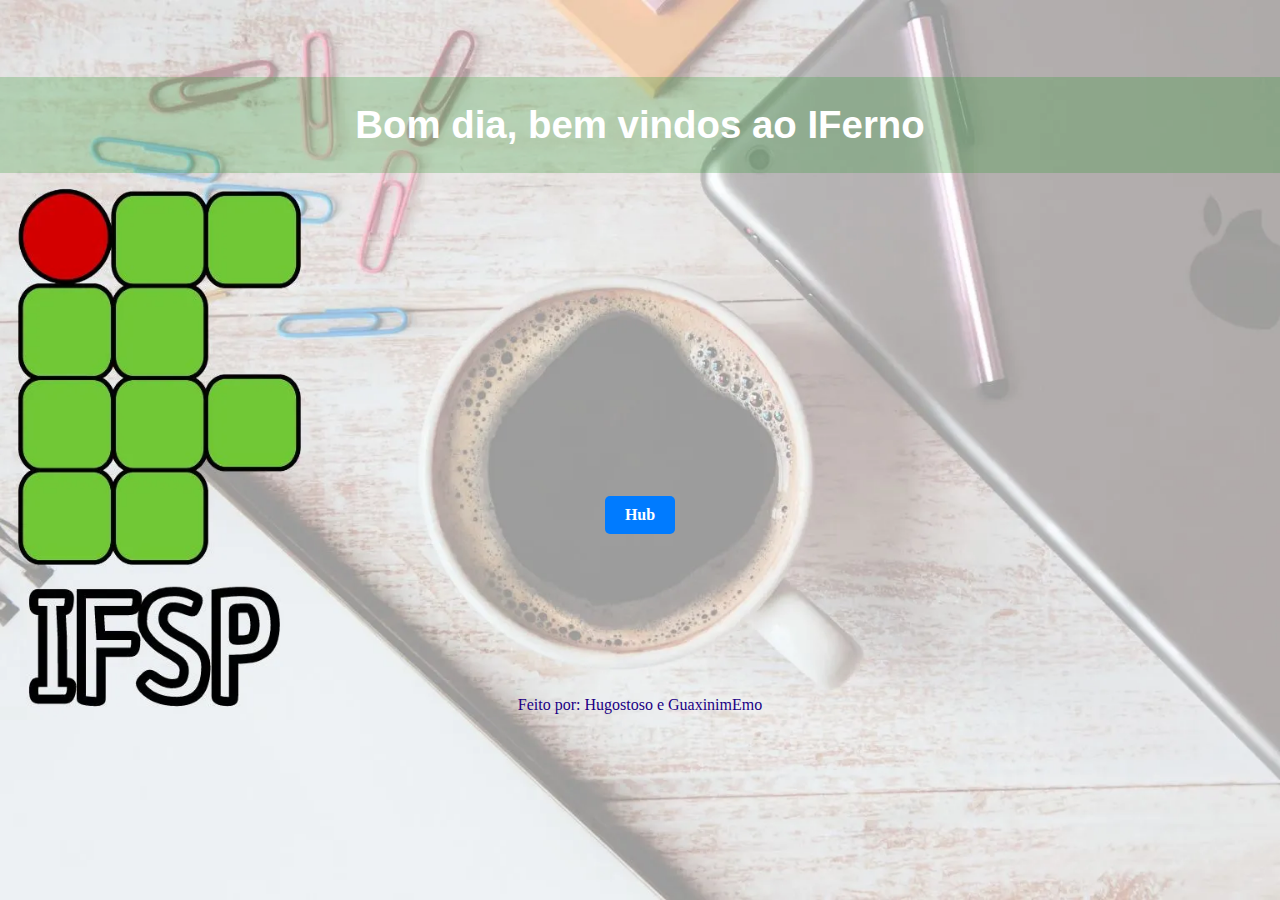
<file: index.html>
<!DOCTYPE html>
<html lang="pt-br">
<head>
    <meta charset="UTF-8">
    <meta http-equiv="X-UA-Compatible" content="IE=edge">
    <meta name="viewport" content="width=device-width, initial-scale=1.0">
    <link rel="icon" href="imag/Logo-IF-Inferni.png">
    <link rel="stylesheet" href="css/index.css">
    <title>SobrevIF</title>
</head>
<body>
    <div id="alinhado">
         <div id="bomdia">
            <h1>Bom dia, bem vindos ao IFerno</h1>
        </div>
         <div id="bhutan">
           <a href="html/p1.html" class="button"><b>Hub</b></a>
        </div>
         <div id="batata">
           <p>Feito por: Hugostoso e GuaxinimEmo</p>
         </div>
    </div>
</body>
</html>
</file>
<file: css/index.css>
body
{
    align-items: center;
    display: grid;
    border: none;
    margin: 0px;
    padding: 0px;
}
#alinhado
{
    background-image: url(../imag/Cursos-IFSP.webp);    
    display: grid;
    height: 100vh;
    width: 100%;
    grid-template: 80px 10% 300px 10% 100px 10% / 100% ;
    animation-duration: 5s;
    background-size: cover; /* Ajusta a imagem para cobrir toda a div */
    background-position: center; /* Centraliza a imagem na div */
    background-repeat: no-repeat; /* Evita a repetição da imagem */
}
.button
{
    display: inline-block;
    padding: 10px 20px;
    background-color: #007bff; /* Cor de fundo do botão */
    color: #ffffff; /* Cor do texto do botão */
    text-decoration: none; /* Remover sublinhado padrão */
    border: none; /* Remover borda do botão */
    border-radius: 5px; /* Cantos arredondados */
}

#bomdia
{
    justify-content: center;
    text-align: center;
    width: auto;
    align-self: center;
    align-items: center;
    font-size: larger;
    font-family: Verdana, Tahoma, sans-serif;
    color: #ffffff;
    background-color: #1f932440;
    grid-row: 2 / 2;
}

#bhutan
{
    justify-content: center;
    text-align: center;
    width: auto;
    align-self: center;
    align-items: center;
    grid-row: 4 / 4;
    align-self: center;
}
#batata
{
    justify-content: center;
    text-align: center;
    width: auto;
    align-self: center;
    align-items: center;
    grid-row: 6 / 6;
    color: #200084;
}
</file>
